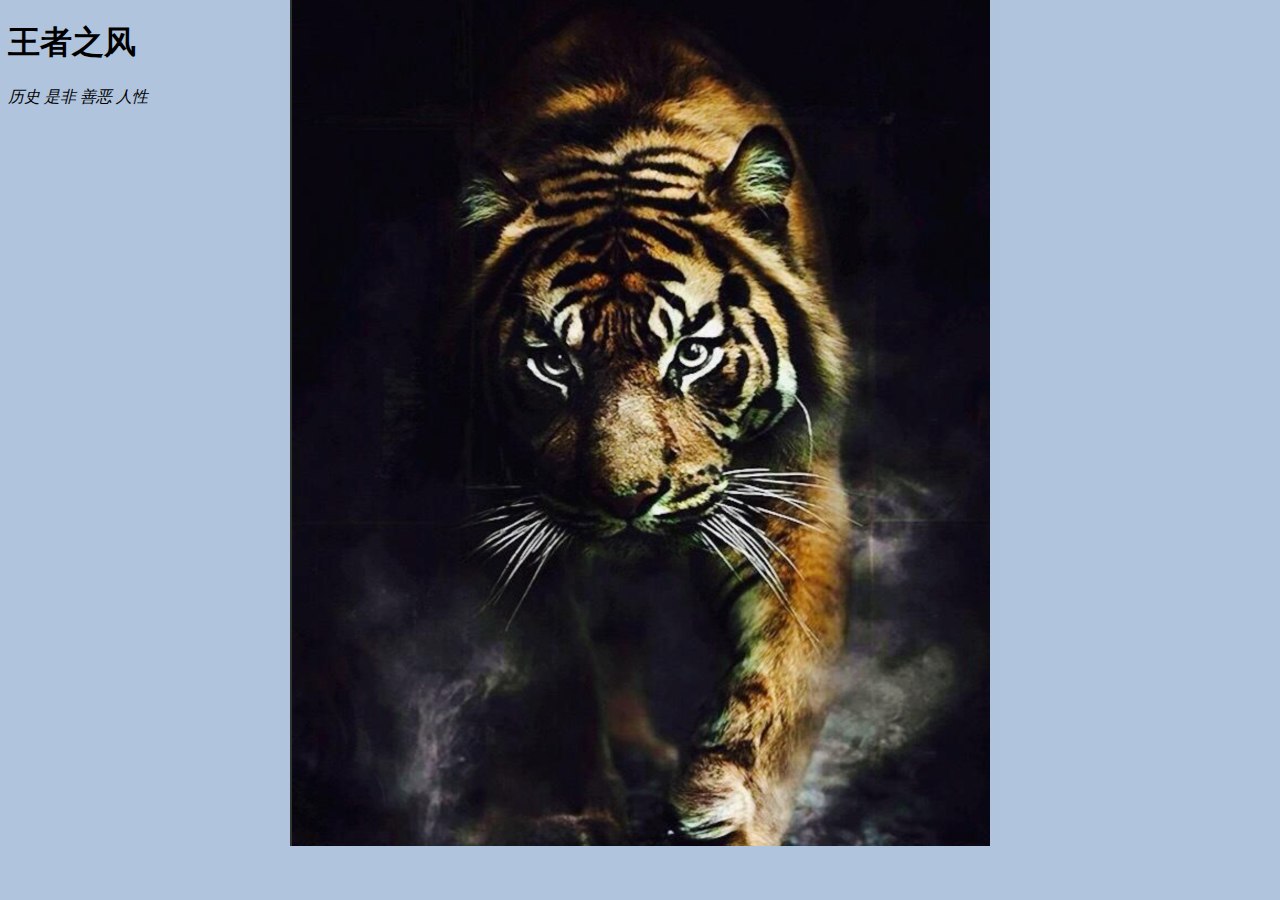
<file: htmls/history.html>
<!DOCTYPE html>
<html>

<head>
    <meta charset="utf-8">
    <meta name="description" content="读书明理" />
    <meta http-equiv="refresh" content="100">
    <title>历史专栏</title>
    <link href="../styles/styles.css" rel="stylesheet">
</head>

<body>
    <h1>王者之风</h1>
    <p><em>历史 是非 善恶 人性</em></p>
</body>

</html>
</file>
<file: styles/styles.css>
body {
    background-image:url(../images/tiger.png);
    background-color:#b0c4de;
    background-repeat: no-repeat;
    background-position:center;
    background-size: 700px;
    width: 300px;
    height: 800px;
    opacity:1;  
}
</file>
